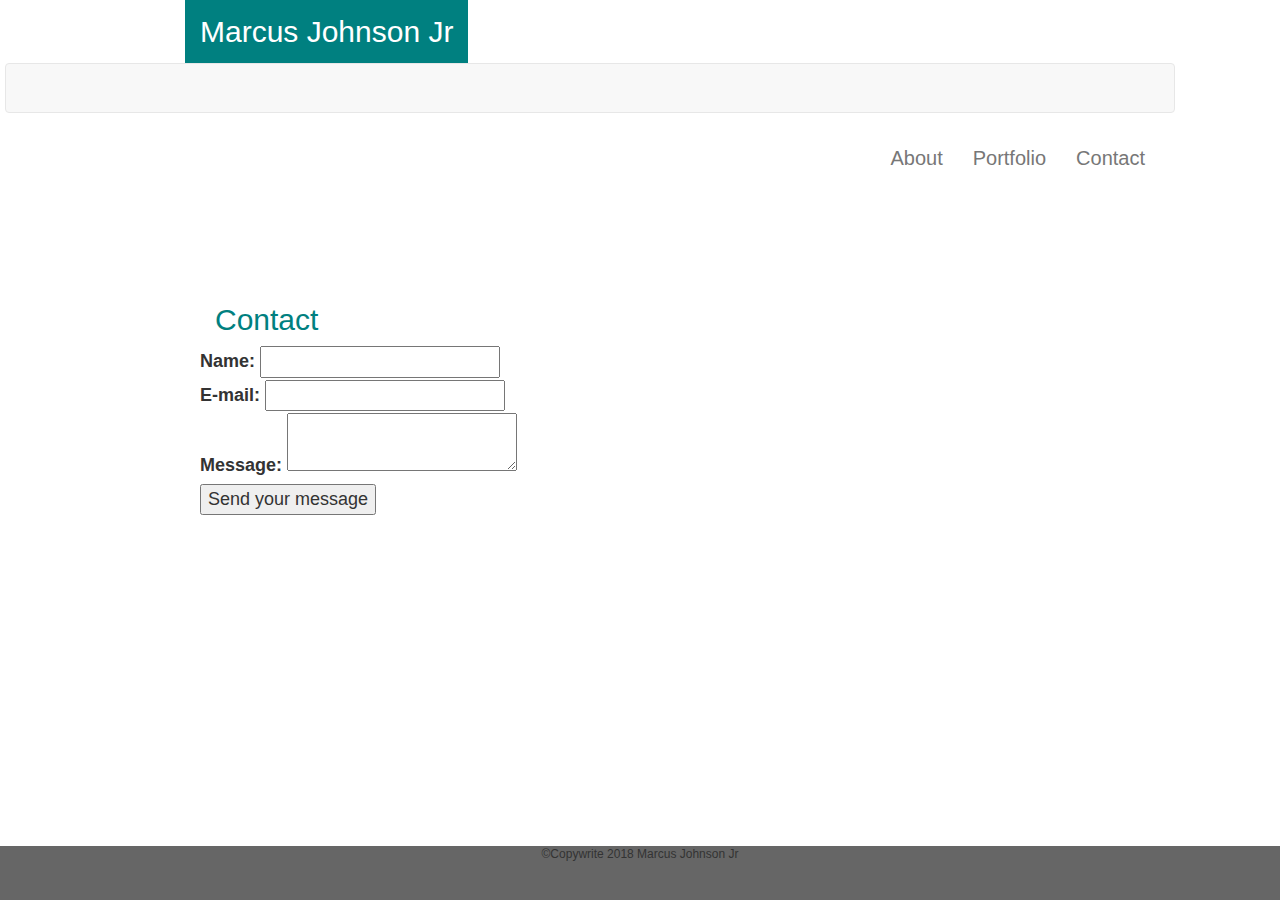
<file: contact.html>
<html lang="en-us">


<head>
    <meta charset="UTF-8">
    <title>Marcus Portfolio</title>
    <link rel="stylesheet" type="text/css" href="contact.css">
    <link rel="stylesheet" href="https://maxcdn.bootstrapcdn.com/bootstrap/3.3.6/css/bootstrap.min.css">


 </head> 
 
 <body>

 <header class="clearfix">   
     <div class="row">
 <h1 class="Myname">Marcus Johnson Jr</h1>
 <nav class="menu">
    <nav class="navbar navbar-default"></nav>
    <div class="container">
      <div class="navbar-header">
      </div>
      <div class="collapse navbar-collapse" id="bs-example-navbar-collapse-1">
        <ul class="nav navbar-nav navbar-right">
          <li><a href="index.html">About</a></li>
          <li><a href="portfolio.html">Portfolio</a></li>
          <li><a href="contact.html">Contact</a></li>
        </ul>
      </div>
    </div>
  </nav>
    <style>
    a {
      color: #777777;
      text-decoration: none;  
    }
    </style>



</header> 

<div id="container">
        <div id="header"></div>
        <div id="body"></div>
        <div id="footer"></div>
     </div>
     
   <section>
   <h2 class="work">Contact</h2>

   <form action="/my-handling-form-page" method="post">
    <div>
        <label for="name">Name:</label>
        <input type="text" id="name" name="user_name">
    </div>
    <div>
        <label for="mail">E-mail:</label>
        <input type="email" id="mail" name="user_mail">
    </div>
    <div>
        <label for="msg">Message:</label>
        <textarea id="msg" name="user_message"></textarea>

        <div class="button">
            <button type="submit">Send your message</button>
          </div>
    </div>
</form>


   </section>   
   <div id="footer">
    <p>&copy;Copywrite 2018 Marcus Johnson Jr</p>
 </div> 
 
</body>
</html>
</file>
<file: contact.css>
* {
    box-sizing: border-box; 
}

html{
    height: 100%;
    padding: 0;
    margin: 0;
}

body {
    padding: 0;
    margin: 0 auto;
    font-size: 24px;
    font-family: Georgia, 'Times New Roman', Times, serif;
    line-height: 27px;
    color: #777777;
    background-color: grey;
    height: 100%;
    

  }

  header {
      background-color: #ffffff;
      float: top; 
      margin: 0;
      border-color: #cccccc;
      
  }

  .clearfix::after{
      content: "";
      display: block;
      clear: both;
  }

  section {
      float: left;
      background-color: #ffffff;
      margin: 400px;
      margin-top: 100;
      margin-left: 200px;
      font-size: 18px;
      border-color: #dddddd;
      width: 500;
      height: 500px;
      

}

  .Myname {
      background-color: teal;
      width: fit-content;
      float: left;
      margin-top: 0;
      padding: 15px;
      font-size: 30;
      margin: 0;
      margin-left: 200px;
      color: #ffffff;
    

  }

  .menu {
      text-align: right;
      width: fit-content;
      float: right;
      font-size: 20;
      margin-right: 120px;
      color: #777777;

      
  }

  .work {
    margin-left: 15px;
    font-size: 30;
    width: fit-content;
    color: teal;
    
}

  img{
     float: left;
     padding: 10px;
  }

 hr{
    margin-left: 20px; 
    margin-left: 20px;
 }

  .sidebar {
      color: teal;
      float: right;  
      margin-right: -900;
      padding: 70px;
      background-color: #ffffff;
      
      
  }
 form{
     margin-bottom: 20px;
 }

 .msg{

     height: 200px;
 }

 #footer {
    position: absolute;
    bottom: 0;
    width: 100%;
    height: 54px;   /* Height of the footer */
    background: #666666;
    text-align: center;
    font-size: 12px;


 }
</file>
